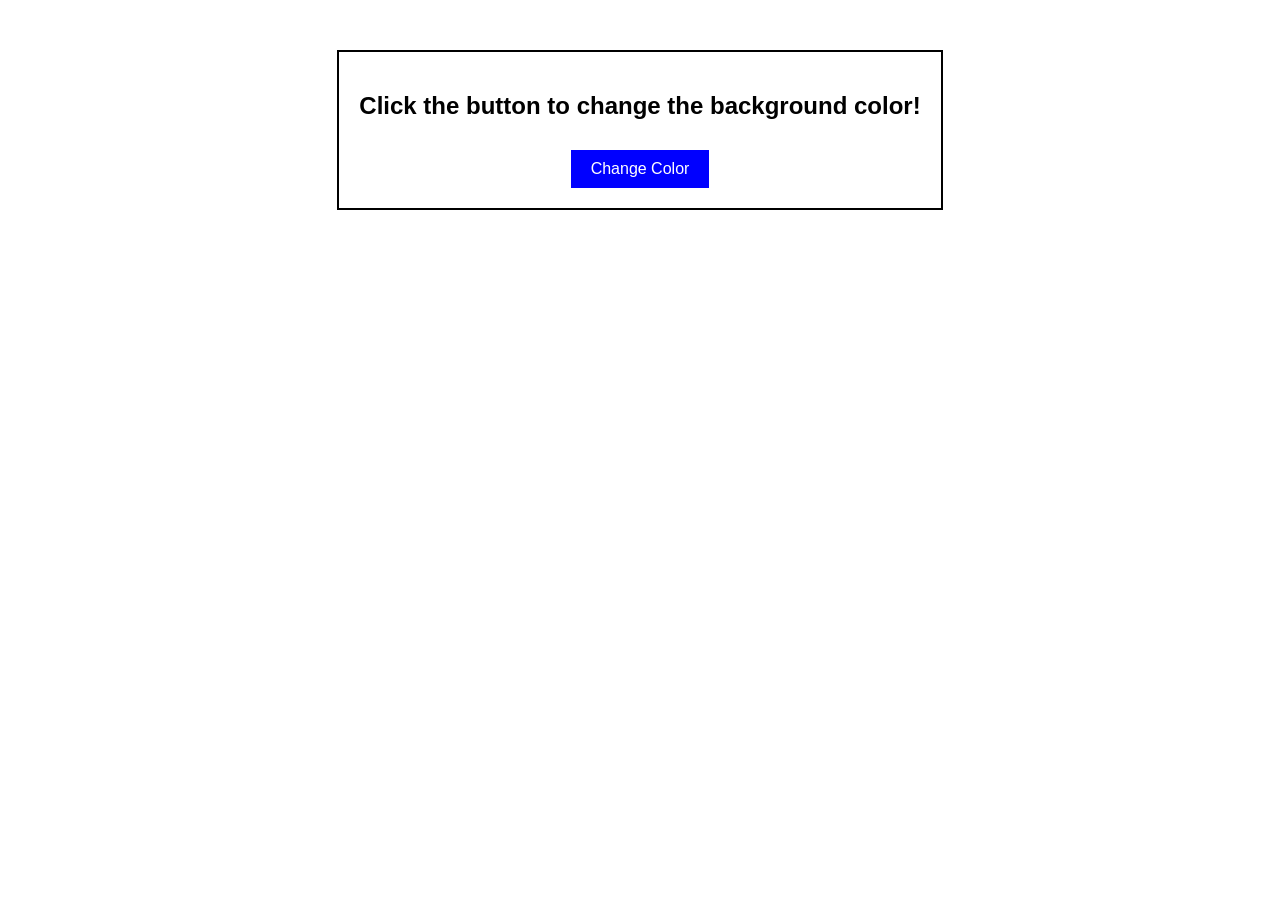
<file: NikoWeb.html>
<!DOCTYPE html>
<html lang="en">
<head>
    <meta charset="UTF-8">
    <meta name="viewport" content="width=device-width, initial-scale=1.0">
    <title>Color Changer</title>
    <style>
        body {
            font-family: Arial, sans-serif;
            text-align: center;
            margin: 50px;
            transition: background-color 0.5s;
        }
        .container {
            padding: 20px;
            border: 2px solid black;
            display: inline-block;
            background: white;
        }
        button {
            padding: 10px 20px;
            font-size: 16px;
            background: blue;
            color: white;
            border: none;
            cursor: pointer;
            margin-top: 10px;
        }
        button:hover {
            background: darkblue;
        }
    </style>
</head>
<body>
    <div class="container">
        <h2>Click the button to change the background color!</h2>
        <button onclick="changeColor()">Change Color</button>
    </div>

    <script>
        function changeColor() {
            const colors = ['red', 'green', 'blue', 'purple', 'orange', 'pink'];
            const randomColor = colors[Math.floor(Math.random() * colors.length)];
            document.body.style.backgroundColor = randomColor;
        }
    </script>
</body>
</html>
</file>
